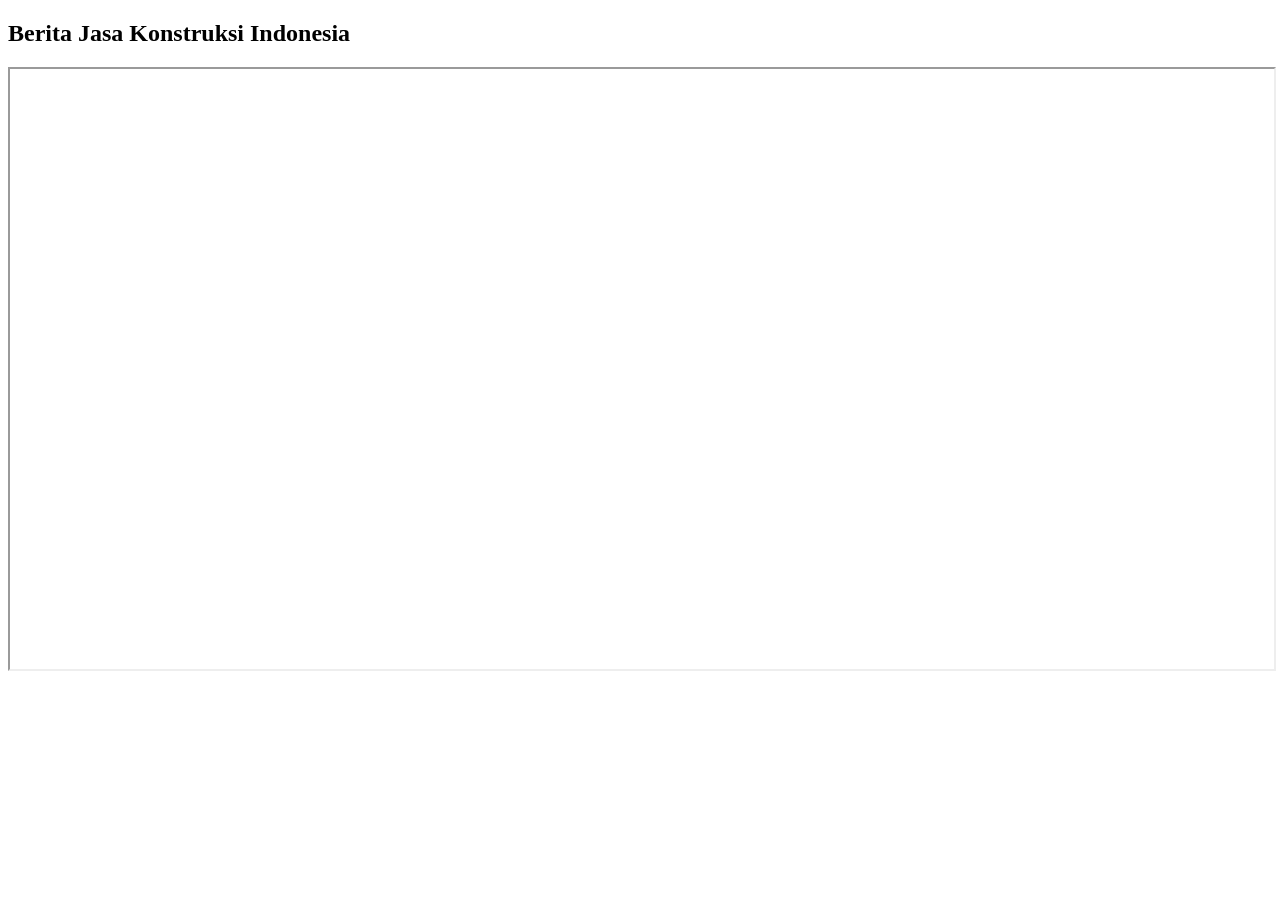
<file: berita.html>
<!DOCTYPE html>
<html>
<head>
  <title>Berita Konstruksi</title>
</head>
<body>

<h2>Berita Jasa Konstruksi Indonesia</h2>

<iframe 
  src="https://news.google.com/search?q=konstruksi%20indonesia&hl=id&gl=ID&ceid=ID:id" 
  width="100%" 
  height="600">
</iframe>

</body>
</html>
</file>
